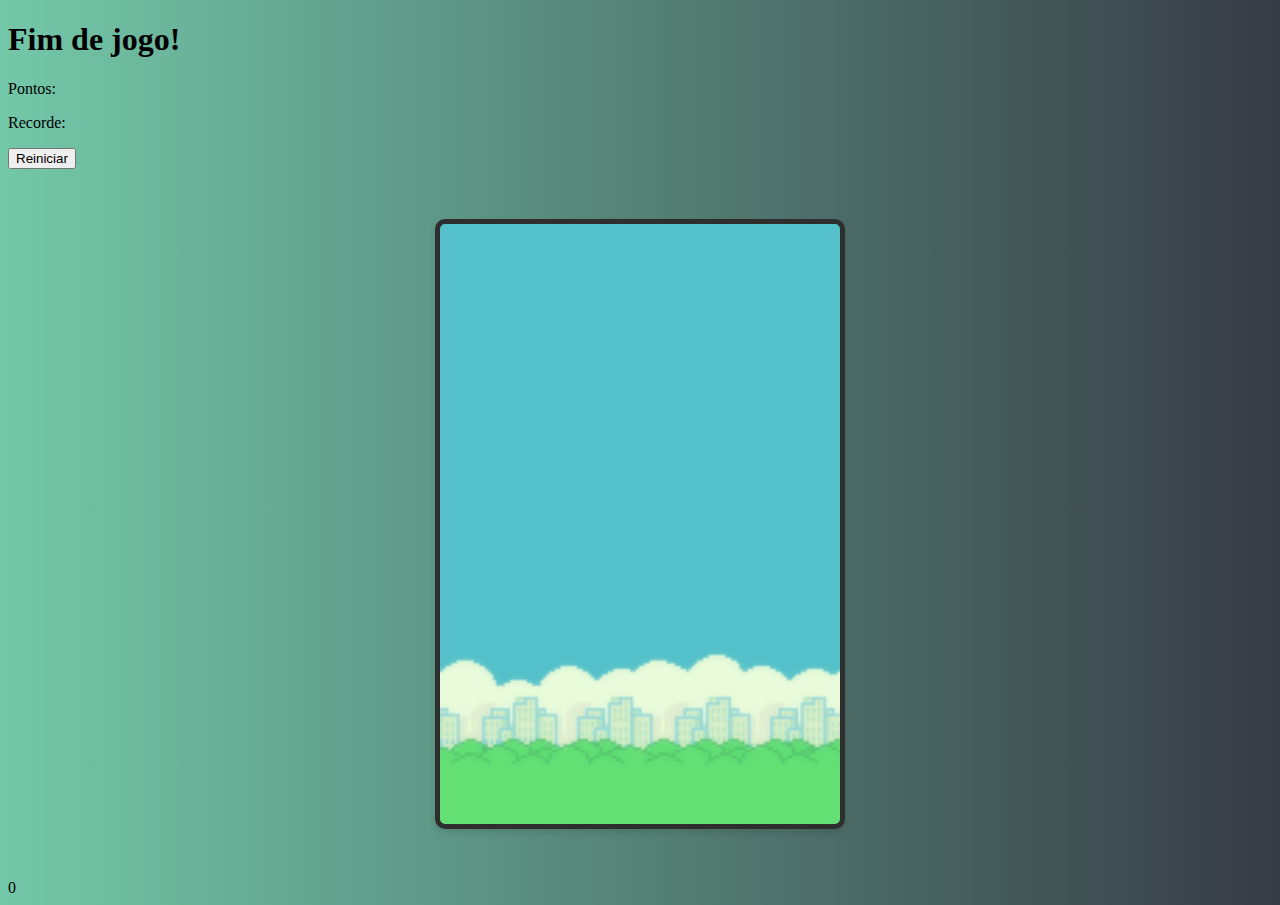
<file: Flappy bird/index.html>
<!DOCTYPE html>
<html lang="en">
<head>
    <meta charset="UTF-8">
    <meta http-equiv="X-UA-Compatible" content="IE=edge">
    <meta name="viewport" content="width=device-width, initial-scale=1.0">
    <link rel="stylesheet" href="Style.css">
    <title>Projeto - Flap Bird</title>
</head>
<body>
     <div id= "end-menu">
        <h1>Fim de jogo!</h1>
        <p> Pontos: <span id="end-score"></span></p>
        <p> Recorde: <span id="best-score"></span></p>
        <button id="restart-button">Reiniciar</button>
     </div>
     <div id="game-container">
        <canvas id="game-canvas" width="400" height="600"></canvas>
        <div id="score-display">0</div>
     </div>
     <script src="game.js"></script>
</body>
</html>
</file>
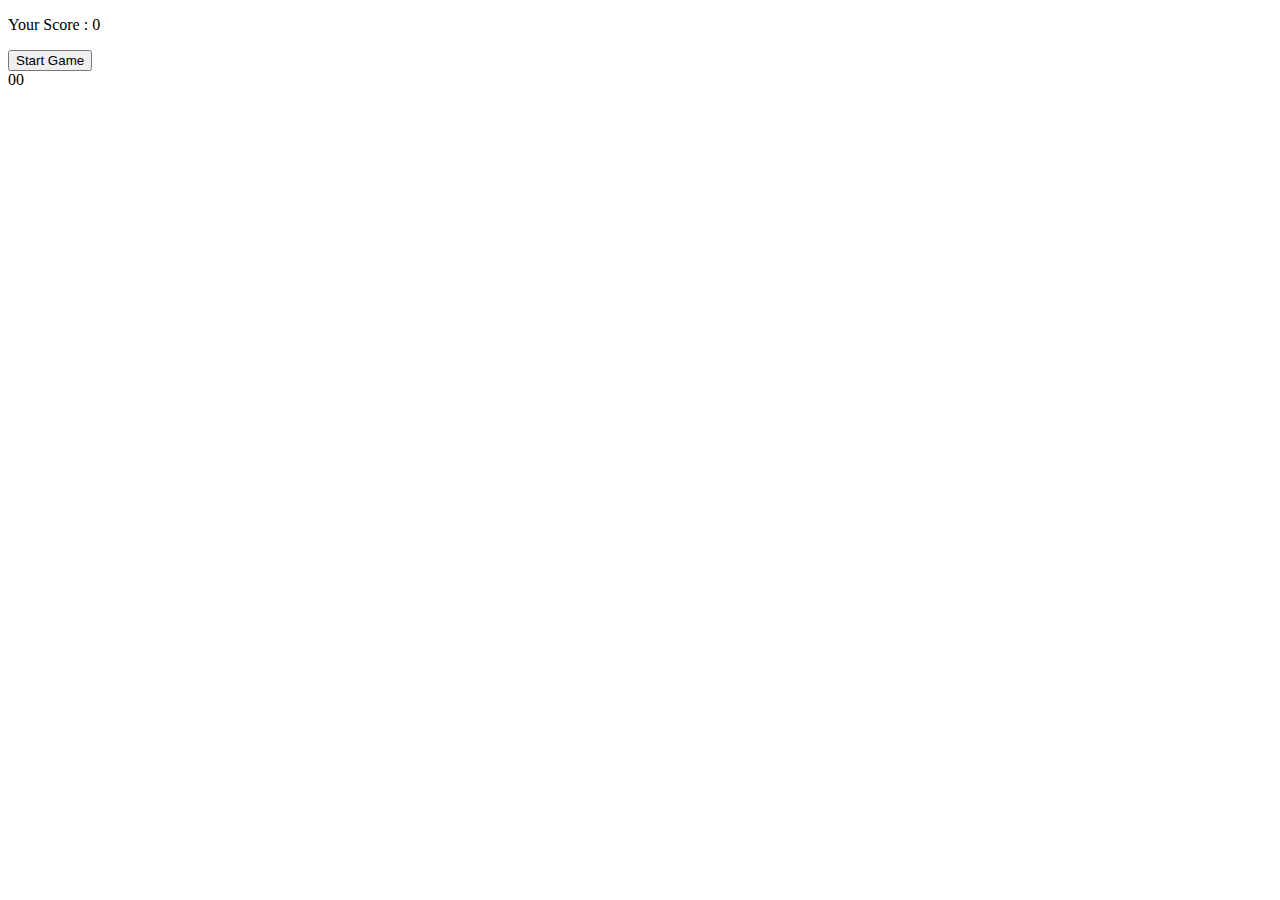
<file: Genius Game/index.html>
<!DOCTYPE html>
<html lang="en">

<head>
    <meta charset="UTF-8">
    <meta http-equiv="X-UA-Compatible" content="IE=edge">
    <meta name="viewport" content="width=device-width, initial-scale=1.0">
    <link  href="style.css">
    <title>Genius Game</title>
</head>

<body>

<div class="container">
    <p id="score-result" class="hide">Your Score : 0</p>
    <button id="start-btn">Start Game</button>
</div>    

<div class="wrapper hide">

<div class="game">
    <div class="color1 colors"></div>
    <div class="color2 colors"></div>
    <div class="color3 colors"></div>
    <div class="color4 colors"></div>
    <div id="score">00</div>
</div>
</div>

<script src="index.js"> </script>

</body>
</html>
</file>
<file: Flappy bird/Style.css>
body {
    background-color: #73c89a;
    font-family: 'Precione para iniciar' , cursive;
    background-image: linear-gradient(to right, #73c8a9, #373b44);
}

canvas {
    border:5px solid #2e2e2e;
    border-radius: 10px;
    display: block;
    margin: 50px auto;
    box-shadow: 0 4px 6px rgba(0,0,0,0.1);
    background-image: url('imagens/Flappy_Bird_Background.png');
    background-size: cover;
    background-repeat: no-repeat;
    z-index: 1;
}

.backdrop-bluer{
    filter: blur(5p
}

#end-menu {
    display: none;
    margin: 50px auto;
    width: 200px;
    padding: 20px;
    text-align: center;
    background-color: white;
    border-radius: 5px;
    box-shadow: 0 4px 6px rgba(0,0,0,0.1);
    position: translate(-50%, 50%);
    z-index: 1000;
}

#score-display {
    color: #fff;
    font-size: 2em;
    text-align: center;
    text-shadow: 2px 2px 4px rgba(0,0,0,0.5);
}

button {
    background-color: #2e2e2e;
    border: none;
    border-radius: 5px;
    color: #fff;
    cursor: pointer;
    font-size: 1em;
    padding: 15px 30px;
    box-shadow: 0 4px 6px rgba(0,0,0,0.1);
    transition: all 0.25s ease;
}

button:hover {
    background-color: #333;
    transform: translateY(-2px);
    box-shadow: 0 2px 4px rgba(0,0,0,0.1);
}
</file>
<file: Genius Game/style.css>
@import url('https://fonts.googleapis.com/css2?family=Poppins:wght@300;400;500;600;700&display=swap');

*{
    margin: 0;
    padding: 0;
    background-origin: border-box;
    font-family: 'Poppins', sans-serif;
}

body{
    background-color: #2e7d32;
}

.wrapper{
    background-color: #fff;
    height: 600px;
    width: 600px;
    position: absolute;
    transform: translate(-50%, -50%);
    top: 50%;
    border-radius: 8px;
}

.game{
    background-color: #101010;
    height: 500px;
    width: 500px;
    border-radius: 8%;
    position: absolute;
    transform: translate(-50%, -50%);
    top: 50%;
    left: 50%;
}

.colors1{
    background-color: #006400;
    border-radius: 0px 10px 0 0;
    top: 30px;
    right: 30px;
}
.colors2{
    background-color: #800000;
    border-radius: 0px 10px 0 0;
    top: 30px;
    right: 30px;
}
.colors3{
    background-color: #00008b;
    border-radius: 0px 10px 0 0;
    bottom: 30px;
    left: 30px;
}
.colors4{
    background-color: #808000;
    border-radius: 0px 10px 0 0;
    bottom: 30px;
    left: 30px;
}

.game::before{
    position: absolute;
    content: "";
    background: #101010;
    z-index: 1;
    width: 240px;
    height: 240px;
    transform: translate(-50%, -50%);
    top: 50%;
    left: 50%;
    border-radius: 10%;
}

#score{
    background-color: #fff;
    font-size: 24px;
    position: absolute;
    transform: translate(-50%, -50%);
    top: 50%;
    left: 50%;
    z-index: 1;
    width: 100px;
    height: 80px;
    display: grid;
    place-items: center;
    border-radius: 5px;
}

.container{
    background-color: #2e7d32;
    position: absolute;
    top: 0;
    height: 100%;
    width: 100%;
    display: flex;
    flex-direction: column;
    align-items: center;
    justify-content: center;
}

.hide{
    display: none;
}

.container button{
    background-color: #fff;
    font-size: 18px;
    border: none;
    outline: none;
    padding: 10px 20px;
    cursor: pointer;
    border-radius: 5px;
}

.container p{
    font-size: 32px;
    color: #fff;
    margin-bottom: 10px;
}

.conteiner span{
    font-weight: 600;
}
</file>
